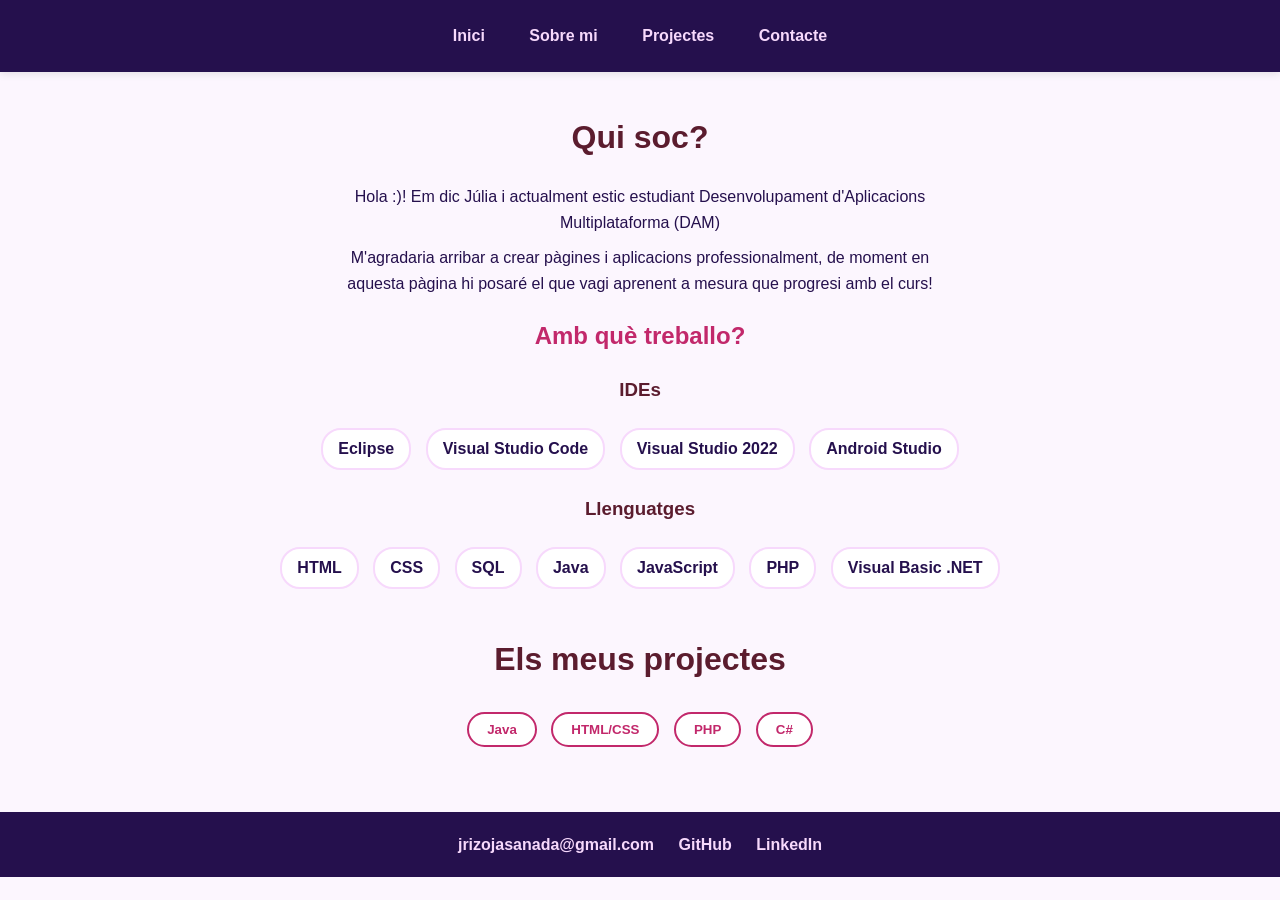
<file: index.html>
<!DOCTYPE html>
<html lang="es">
<head>
    <meta charset="UTF-8">
    <meta name="viewport" content="width=device-width, initial-scale=1.0">
    <link rel="stylesheet" href="portfoli.css">
    <title>Júlia Rizo</title>
</head>
<body>
    <header>
        <a href="#inici">Inici</a>
        <a href="#sobre-mi">Sobre mi</a>
        <a href="#projectes">Projectes</a>
        <a href="#contacte">Contacte</a>
    </header>

    <!-- Introducció -->
    <h1 id="sobre-mi">Qui soc?</h1>
    <!-- IMATGE -->
    <p>Hola :)! Em dic Júlia i actualment estic estudiant Desenvolupament d'Aplicacions Multiplataforma (DAM)</p>
    <p>M'agradaria arribar a crear pàgines i aplicacions professionalment, de moment en aquesta pàgina hi posaré el que vagi aprenent a mesura que progresi amb el curs!</p>
     
    <h2>Amb què treballo?</h2>
    <h3>IDEs</h3>
    <ul>
        <li>Eclipse</li>
        <li>Visual Studio Code</li>
        <li>Visual Studio 2022</li>
        <li>Android Studio</li>
    </ul>

    <h3>Llenguatges</h3>
    <ul>
        <li>HTML</li>
        <li>CSS</li>
        <li>SQL</li>
        <li>Java</li>
        <li>JavaScript</li>
        <li>PHP</li>
        <li>Visual Basic .NET</li>
    </ul>
    <!-- Projectes -->
    <h1 id="projectes">Els meus projectes</h1>
    <!-- Botons per filtrar-->
     <div class="filtres">
        <button id="b_java">Java</button>
        <button id="b_html">HTML/CSS</button>
        <button id="b_php">PHP</button>
        <button id="b_c">C#</button>
     </div>

    <div id="llista-projectes"></div>

    <!-- Contacte -->
     <footer id="contacte">
        <a href="mailto:jrizojasanada@gmail.com">jrizojasanada@gmail.com</a>
        <a href="https://github.com/juliarizo">GitHub</a>
        <a href="https://www.linkedin.com/in/j%C3%BAlia-rizo-jasanada-22108834a/">LinkedIn</a>
     </footer>
     <script src="portfoli.js"></script>
    </body>
</html>
</file>
<file: portfoli.css>
body{
font-family: 'Segoe UI', Tahoma, Geneva, Verdana, sans-serif;
background-color: #fcf6fe;
color: #25104D;
margin: 0;
line-height: 1.6;
}

/* Menú de navegació */
header{
background-color: #25104D;
padding: 15px;
text-align: center;
box-shadow: 0 2px 8px rgba(0,0,0,0.1);
}

header a{
display: inline-block;
color: #F7D9FC;
text-decoration: none;
font-weight: bold;
padding: 8px 15px;
margin: 0 5px;
border-radius: 8px;
}

header a:hover{
background-color: #C2286B;
color: white;
}

/* Títols */
h1{
font-family: 'Segoe UI', Tahoma, Geneva, Verdana, sans-serif;
color: #5B1C2E;
text-align: center;
margin-top: 40px;
}

h2{
text-align: center;
color: #C2286B;
}

h3{
color: #5B1C2E;
text-align: center;
}

/*  Paràgrafs de la introducció ===== */
body > p{
max-width: 600px;
margin: 10px auto;
padding: 0 15px;
text-align: center;
}

/*  Llistes d'IDEs i llenguatges  */
ul{
list-style: none;
text-align: center;
padding: 0;
}

ul li{
display: inline-block;
background-color: white;
border: 2px solid #F7D9FC;
padding: 6px 15px;
margin: 5px;
border-radius: 20px;
font-weight: bold;
}

/* Botons per filtrar*/
.filtres{
    text-align: center;
    margin: 20px 0;
}

button{
background-color: white;
border: 2px solid #C2286B;
color: #C2286B;
font-weight: bold;
padding: 8px 18px;
margin: 5px;
border-radius: 20px;
cursor: pointer;
}

button:hover{
background-color: #C2286B;
color: white;
}

/*Projectes*/
#llista-projectes{
text-align: center;
padding: 20px;
}

#llista-projectes article{
display: inline-block;
vertical-align: top;
width: 280px;
background-color: white;
border: 1px solid #F7D9FC;
border-radius: 10px;
margin: 15px;
text-align: left;
overflow: hidden;
box-shadow: 0 4px 10px rgba(0,0,0,0.15);
}

#llista-projectes article h3{
margin: 0;
background-color: #5B1C2E;
color: white;
border-bottom: 1px solid #C2286B;
padding: 10px;
font-size: 16px;
}

/* Text dins de la finestra */
#llista-projectes article p{
padding: 0 12px;
font-size: 14px;
}

/* Botó per anar a GitHub */
#llista-projectes article a{
display: block;
text-align: center;
background-color: #C2286B;
color: white;
text-decoration: none;
font-weight: bold;
padding: 8px;
margin: 10px 12px 15px;
border-radius: 8px;
}

#llista-projectes article a:hover{
background-color: #FAB940;
color: #25104D;
}

/* Contacte*/
footer{
background-color: #25104D;
text-align: center;
padding: 20px;
}

footer a{
color: #F7D9FC;
text-decoration: none;
font-weight: bold;
margin: 0 10px;
}

footer a:hover{
color: #FAB940;
}
</file>
